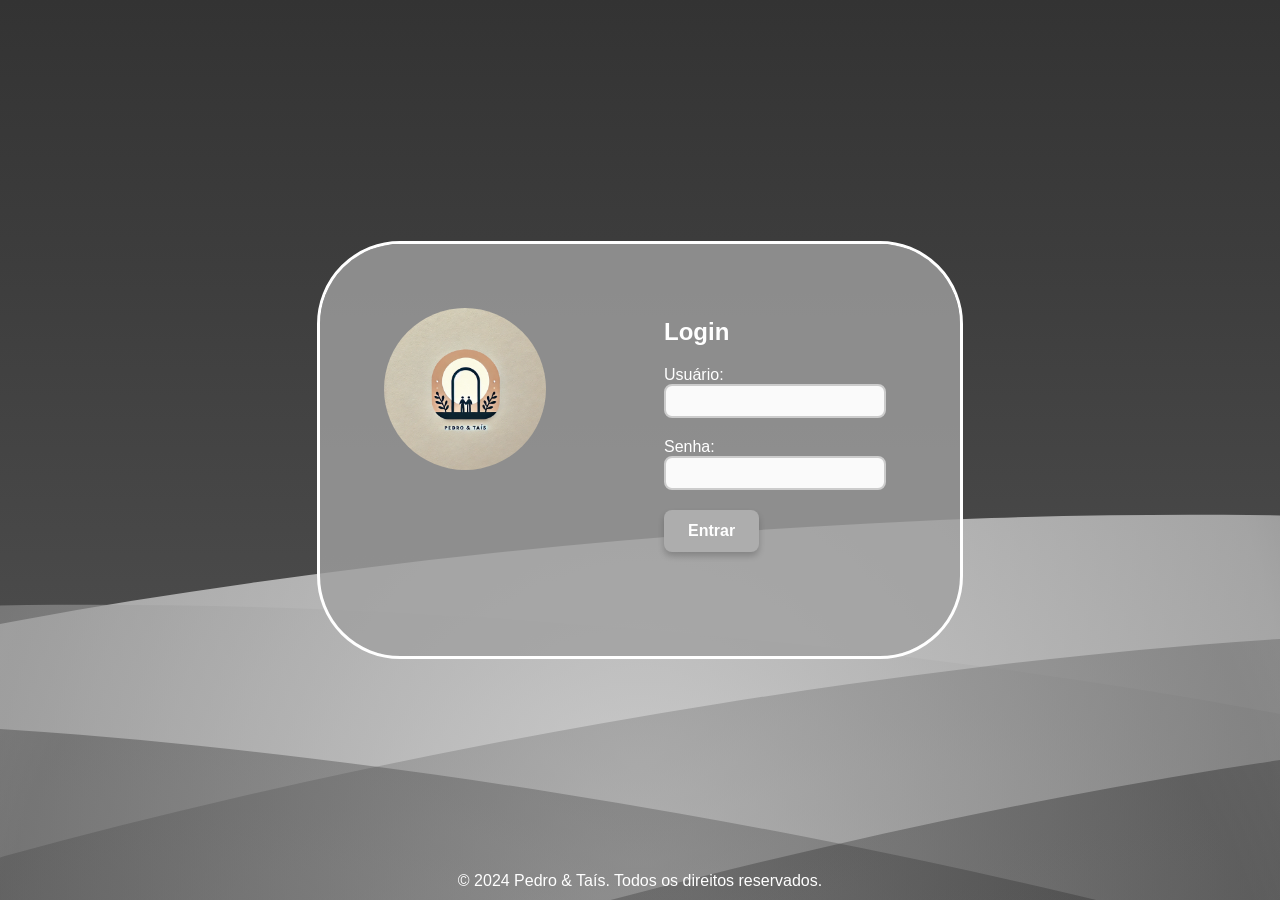
<file: index.html>
<!DOCTYPE html>
<html lang="pt-br">
  <head>
    <meta charset="UTF-8" />
    <meta name="viewport" content="width=device-width, initial-scale=1.0" />

    <!-- Title -->
    <title>Login - Portal</title>

    <!-- Favicon -->
    <link
      rel="shortcut icon"
      href="./assets/favicon.webp"
      type="image/x-icon"
    />

    <!-- CSS -->
    <link rel="stylesheet" href="./css/style.css" />
  </head>
  <body>

    <div class="wave-background">
      <div class="wave1"></div>
      <div class="wave2"></div>
      <div class="wave3"></div>
      <div class="wave4"></div>
      <div class="wave5"></div>
    </div>
    
    
    
    <div class="background"></div>
    <div class="all-login">
      <div class="title">
        <img
          src="./assets/favicon.webp"
          alt="Imagem Pedro & Taís"
          class="logo"
        />
      </div>

      <div class="box-login">
        <h2>Login</h2>
        <form>
          <div class="input-group">
            <label for="user">Usuário:</label>
            <input type="text" name="user" id="username" required />
          </div>
          <div class="input-group">
            <label for="password">Senha:</label>
            <input type="password" name="password" id="password" required place/>
          </div>
          <div class="send">
            <button onclick="login()">Entrar</button>
            <div class="message" id="message"></div>
          </div>
        </form>
      </div>
    </div>

    <!-- Footer -->
    <footer>
      <p>&copy; 2024 Pedro & Taís. Todos os direitos reservados.</p>
    </footer>

    <script src="./JS/script.js"></script>
  </body>
</html>
</file>
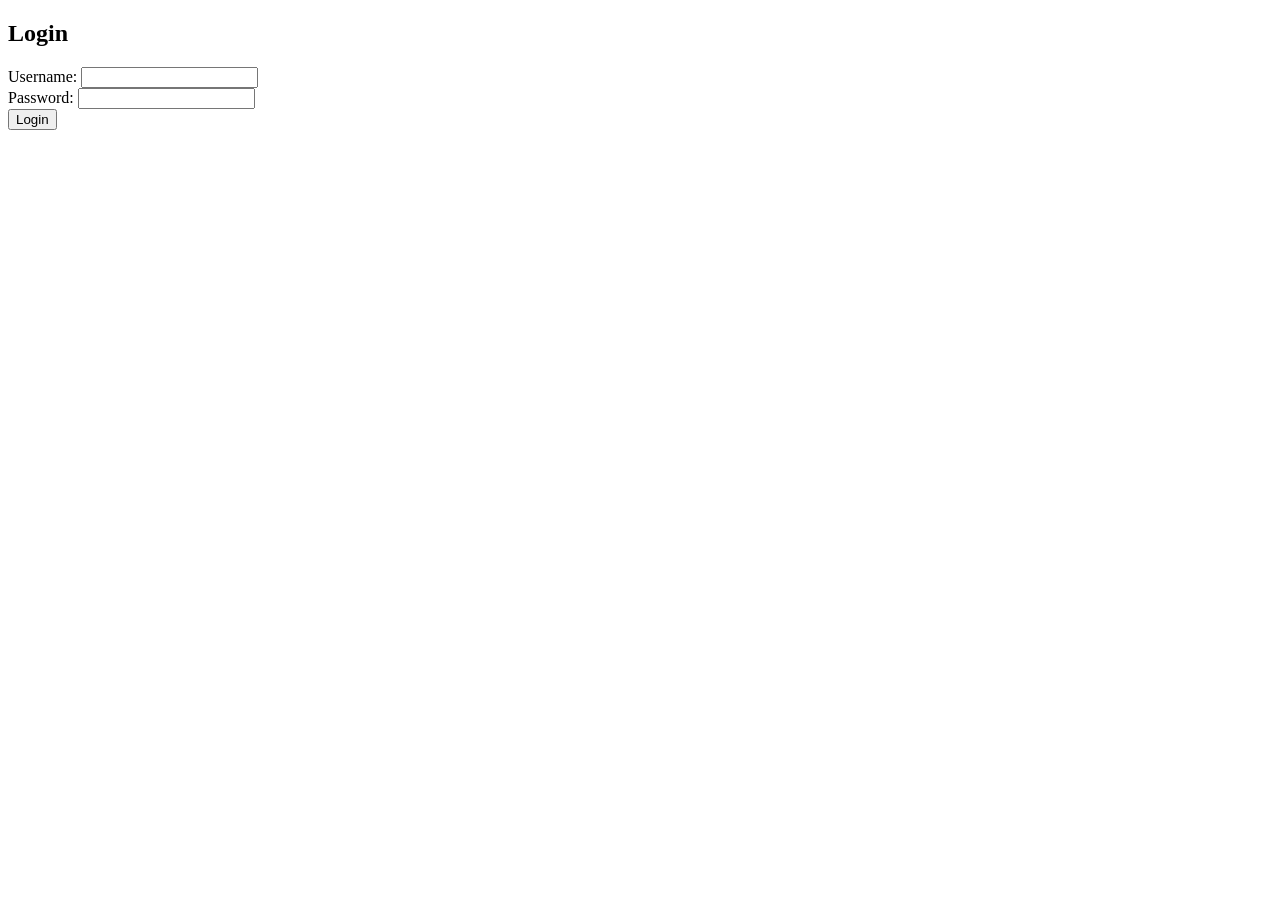
<file: login.html>
<!DOCTYPE html>
<html lang="pt-br">
<head>
    <meta charset="UTF-8">
    <meta name="viewport" content="width=device-width, initial-scale=1.0">
    <title>Login</title>
</head>
<body>
    <h2>Login</h2>
    <form id="loginForm">
        <label for="username">Username:</label>
        <input type="text" id="username" required><br>
        <label for="password">Password:</label>
        <input type="password" id="password" required><br>
        <button type="submit">Login</button>
    </form>
    <div id="message"></div>

    <script>
        const loginForm = document.getElementById('loginForm');
        const messageDiv = document.getElementById('message');

        loginForm.addEventListener('submit', function(e) {
            e.preventDefault();

            const username = document.getElementById('username').value;
            const password = document.getElementById('password').value;

            // Simulação de login básico
            if (username === 'Pedro' && password === 'pedrogcmx') {
                messageDiv.innerHTML = 'Bem Vindo, Pedro!';
                // window.location.href = './home.html'; // Redirecionar para a página principal
            } else if (username === 'Tais' && password === 'taisrs'){
                messageDiv.innerHTML = 'Bem vinda, Taís!';
                // window.location.href = 'home.html'; // Redirecionar para a página principal    
            } else {
                messageDiv.innerHTML = 'Usuário ou senha incorretos!';
            }
        });
    </script>
</body>
</html>
</file>
<file: css/style.css>
/* Reset CSS */
* {
  box-sizing: border-box; /* Para melhor controle de layout */
  margin: 0;
  padding: 0;
}

body {
  font-family: Verdana, Geneva, Tahoma, sans-serif;
  background-color: #000000; /* Fundo preto */
  color: #ffffff; /* Texto branco */
  display: flex;
  flex-direction: column;
  align-items: center;
}

footer {
  margin-top: 20px; /* Espaço acima do rodapé */
  text-align: center;
  color: #ffffff; /* Cor do texto do rodapé */
  position: absolute; /* Fixa o rodapé na parte inferior */
  bottom: 10px; /* Distância do fundo */
}

/* .title {

} */

.background {
  position: fixed; /* Fixa o fundo na tela */
  top: 0;
  left: 0;
  right: 0;
  bottom: 0;
  /* background-image: url("../assets/backgroundLogin.avif"); Substitua pelo seu caminho de imagem */
  background-size: cover; /* Ajusta a imagem para cobrir toda a área */
  background-position: center; /* Centraliza a imagem */
  filter: blur(8px); /* Aplica o efeito de desfoque */
  z-index: -1; /* Coloca a camada de fundo atrás de outros elementos */
}

.title img {
  width: 60%;
  border-radius: 300px;
}

.all-login {
  position: absolute;
  top: 50%;
  left: 50%;
  transform: translate(-50%, -50%);
  
  display: flex;
  
  background: rgba(160, 160, 160, 0.8);

  padding: 5%;
  border-radius: 80px;
  outline: solid white;
}

.box-login {
  position: relative;
  width: 100%;
  max-width: 300px;
  margin: 10px;
}

.box-login h2{
  margin-bottom: 20px;
}

.box-login input {
  /* width: 100%; */
  /* max-width: 300px; */
  padding: 6px 9px;
  font-size: 16px;
  color: #333;
  background-color: #fafafa;
  border: 2px solid #ccc;
  border-radius: 8px;
  transition: border-color 0.3s ease, box-shadow 0.3s ease;
  outline: none;
  margin-bottom: 20px;
}

.box-login input:focus {
  border-color: #00b3d3;
  box-shadow: 0px 0px 8px rgba(0, 99, 94, 0.5);
}

.box-login input::placeholder {
  color: #888;
  font-style: italic;
}

.box-login input:hover {
  border-color: #888;
}

.box-login button {
  padding: 12px 24px;
  font-size: 16px;
  font-weight: bold;
  color: #fff;
  background-color: #adadad;
  border: none;
  border-radius: 8px;
  cursor: pointer;
  transition: background-color 0.3s ease, transform 0.2s ease;
  outline: none;
  box-shadow: 0px 4px 6px rgba(0, 0, 0, 0.2);
}

.box-login button:hover {
  background-color: #888;
}

.box-login button:active {
  background-color: rgba(0, 99, 94, 0.5);
  transform: scale(0.98);
  box-shadow: 0px 3px 5px rgba(0, 0, 0, 0.2);
}

.message {
  margin-top: 1rem;
  font-size: 1rem;
  padding: 7px;
}

.message.success {
  color: #4CAF50;
}

.message.error {
  color: #f44336;
}




    /* Camada principal com efeito de ondas */
    .wave-background {
      position: relative;
      width: 100%;
      height: 100vh;
      background: linear-gradient(to bottom, #333, #555); /* cor de fundo base */
      overflow: hidden;
    }

    /* Cada camada de onda com gradientes */
    .wave1,
    .wave2,
    .wave3,
    .wave4,
    .wave5 {
      position: absolute;
      width: 200%;
      height: 50vh;
      border-radius: 50%;
      left: -50%;
    }

    /* Configurações de cada camada de onda */
    .wave1 {
      bottom: -10%;
      background: radial-gradient(circle at center, #ffffff, #cccccc, transparent);
      transform: rotate(-5deg);
      opacity: 0.7;
    }

    .wave2 {
      bottom: -20%;
      background: radial-gradient(circle at center, #cccccc, #999999, transparent);
      transform: rotate(5deg);
      opacity: 0.6;
    }

    .wave3 {
      bottom: -30%;
      background: radial-gradient(circle at center, #999999, #666666, transparent);
      transform: rotate(-10deg);
      opacity: 0.5;
    }

    .wave4 {
      bottom: -40%;
      background: radial-gradient(circle at center, #666666, #333333, transparent);
      transform: rotate(10deg);
      opacity: 0.4;
    }

    .wave5 {
      bottom: -50%;
      background: radial-gradient(circle at center, #333333, #000000, transparent);
      transform: rotate(-15deg);
      opacity: 0.3;
    }
</file>
